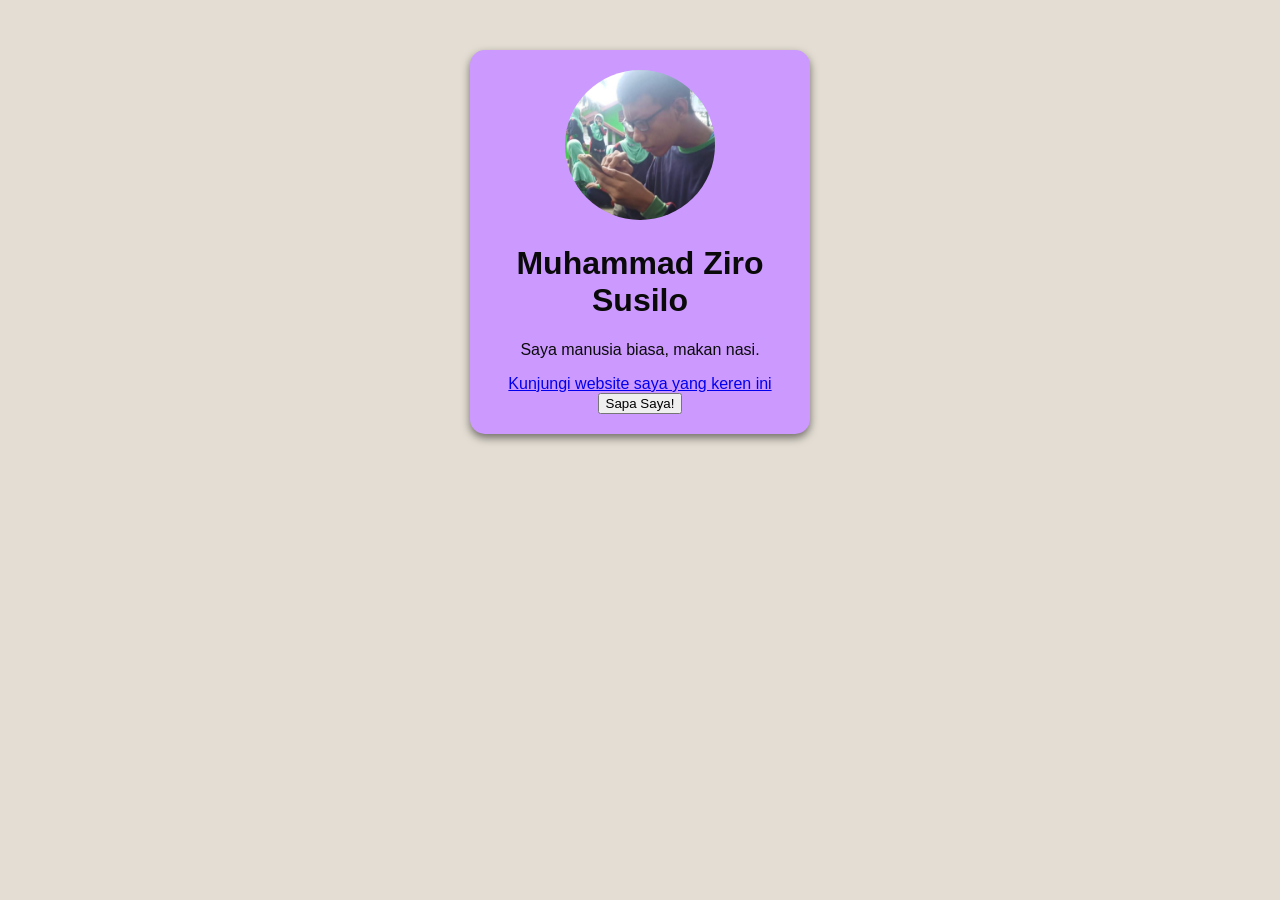
<file: index.html>
<!DOCTYPE html>
<html>
  <head>
    <title>Profil Digital - Ziro</title>
    <link rel="stylesheet" href="style.css">
  </head>
  <body>
    <!-- bla bla-->
    <div class="kartu-profil">
      <img src="profil.jpg">
      </img>
      <h1>
        Muhammad Ziro Susilo
      </h1>
      <p>
        Saya manusia biasa, makan nasi.
      </p>
      <a
        href="https://sites.google.com/view/zirosusilo">Kunjungi website saya yang keren ini
      </a>
      <button id="sapaButton">
        Sapa Saya!
      </button>
    </div>
  <script src="script.js">
  </script>
  </body>
</html>
</file>
<file: style.css>
body {
  background-color: #E3DDD3;
  font-family: Arial, sans-serif;
  color: #0A0A0A;
}

.kartu-profil {
  width: 300px;
  margin: 50px auto;
  padding: 20px;
  background-color: #CC99FF;
  border-radius: 15px;
  box-shadow: 0 4px 8px rgba(0,0,0,0.5);
  text-align: center;
}

.kartu-profil img {
  width: 150px;
  border-radius: 50%;
}
</file>
